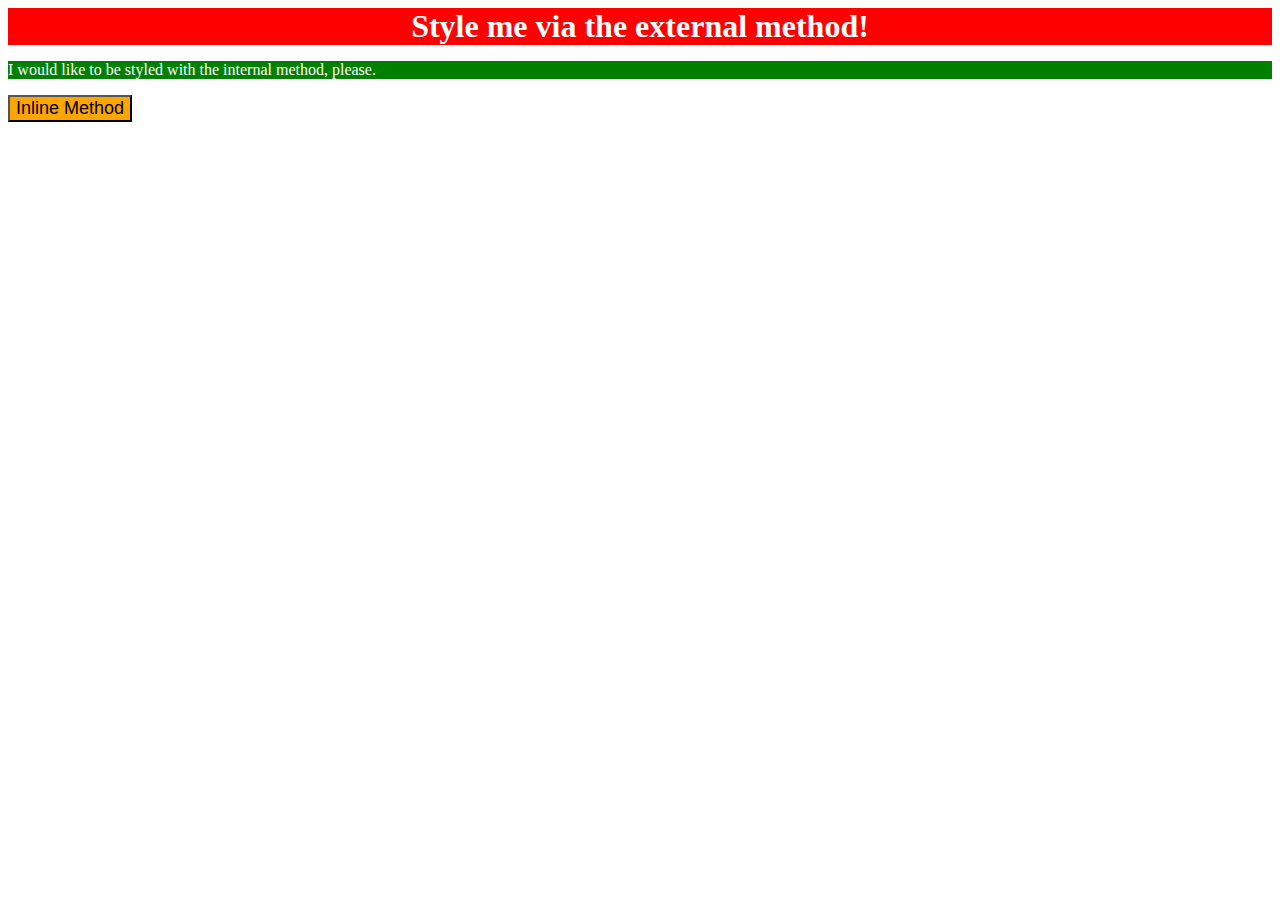
<file: foundations/01-css-methods/index.html>
<!DOCTYPE html>
<html lang="en">
  <head>
    <link rel="stylesheet" href="style.css">
    <style>
      p{
        color:white;
        background-color:green;
        font-size:18;
      }
    </style>
    <meta charset="UTF-8">
    <meta http-equiv="X-UA-Compatible" content="IE=edge">
    <meta name="viewport" content="width=device-width, initial-scale=1.0">
    <title>Methods for Adding CSS</title>
  </head>
  <body>
    <div>Style me via the external method!</div>
    <p>I would like to be styled with the internal method, please.</p>
    <button style="background-color:orange; font-size:18px;">Inline Method</button>
  </body>
</html>
</file>
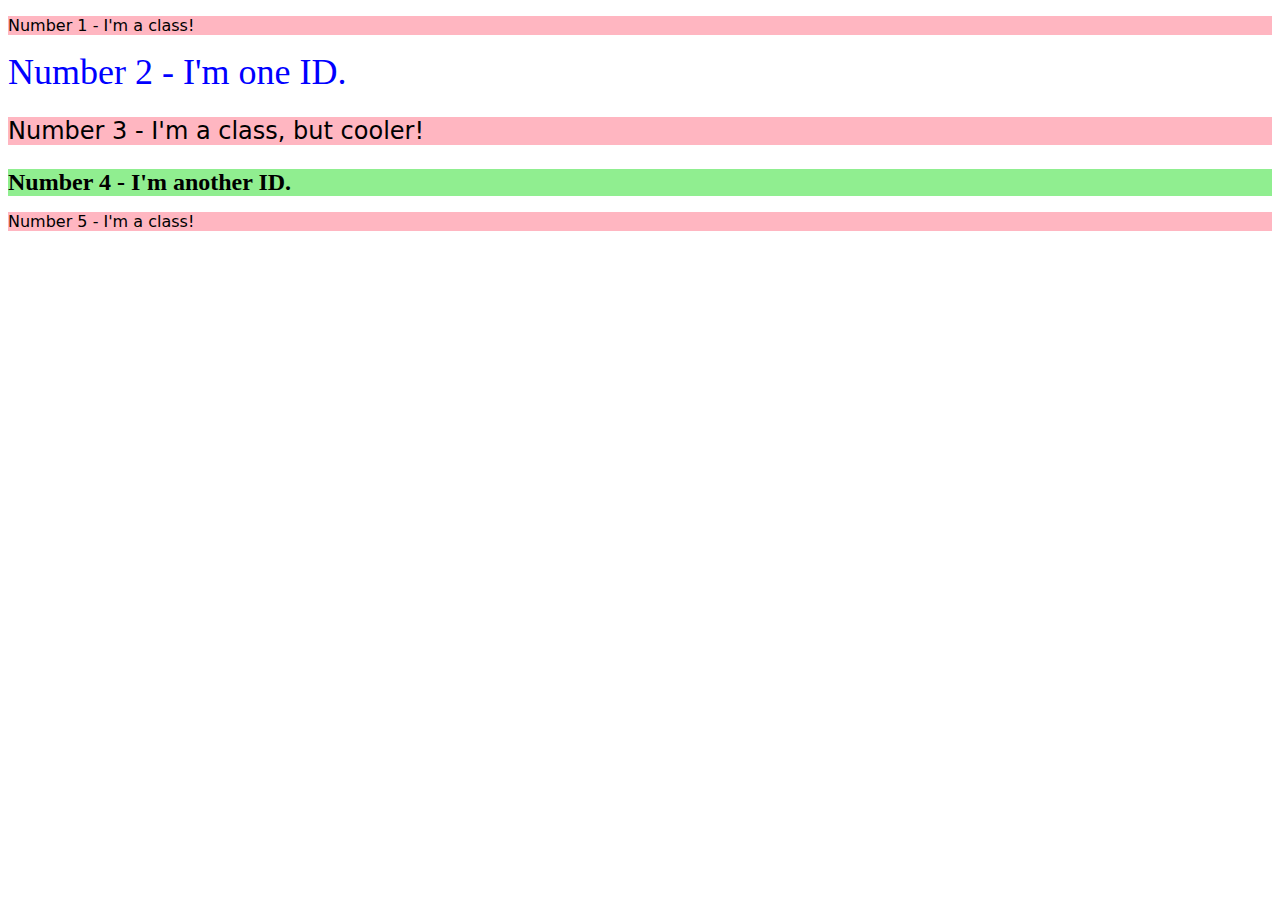
<file: foundations/02-class-id-selectors/index.html>
<!DOCTYPE html>
<html lang="en">
  <head>
    <meta charset="UTF-8">
    <meta http-equiv="X-UA-Compatible" content="IE=edge">
    <meta name="viewport" content="width=device-width, initial-scale=1.0">
    <title>Class and ID Selectors</title>
    <link rel="stylesheet" href="style.css">
  </head>
  <body>
    <p class="alert-text">Number 1 - I'm a class!</p>
    <div id="title">Number 2 - I'm one ID.</div>
    <p class="alert-text severe-alert">Number 3 - I'm a class, but cooler!</p>
    <div id="titles">Number 4 - I'm another ID.</div>
    <p class="alert-text">Number 5 - I'm a class!</p>
  </body>
</html>
</file>
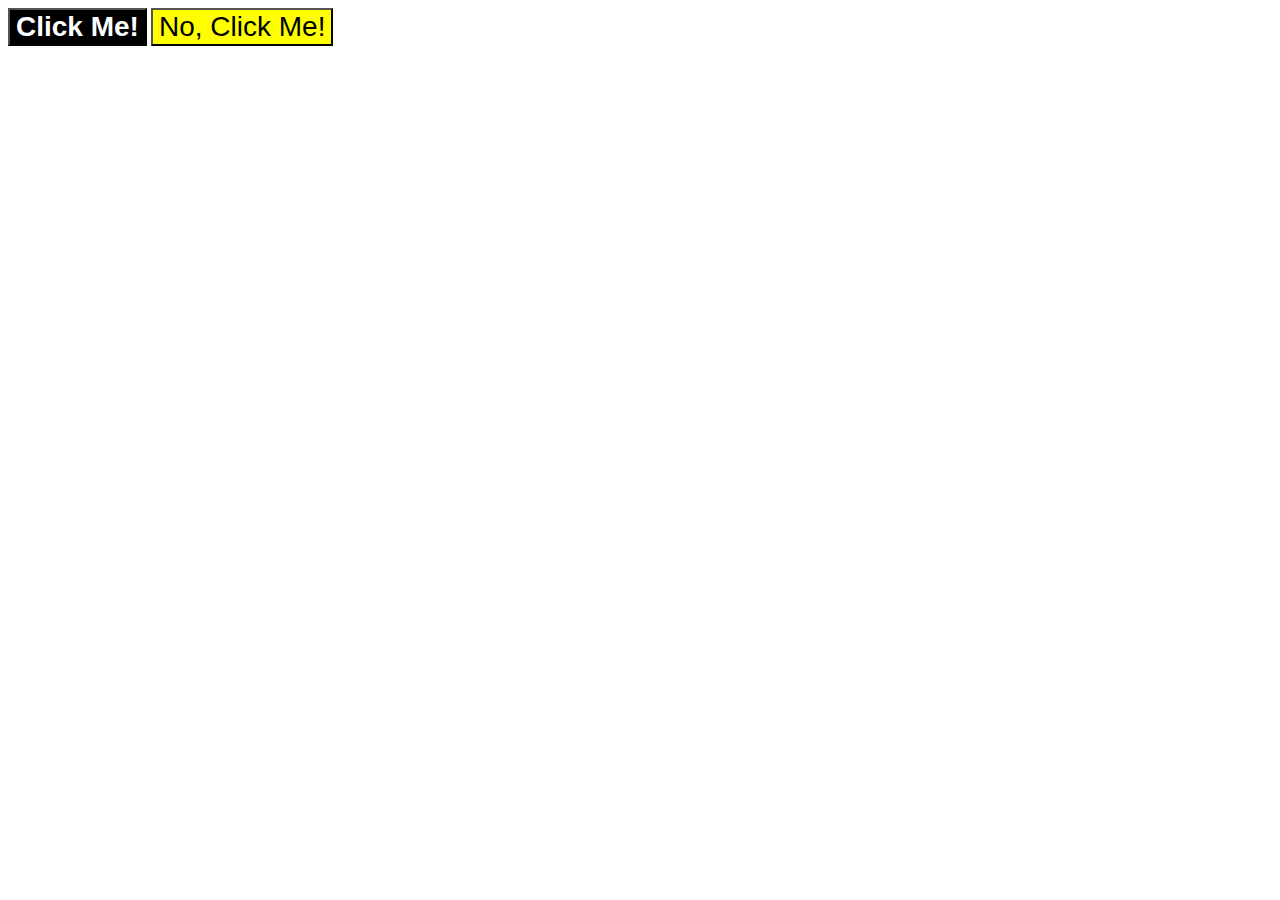
<file: foundations/03-grouping-selectors/index.html>
<!DOCTYPE html>
<html lang="en">
  <head>
    <meta charset="UTF-8">
    <meta http-equiv="X-UA-Compatible" content="IE=edge">
    <meta name="viewport" content="width=device-width, initial-scale=1.0">
    <title>Grouping Selectors</title>
    <link rel="stylesheet" href="style.css">
  </head>
  <body>
    <button class="read">Click Me!</button>
    <button class="unread">No, Click Me!</button>
  </body>
</html>
</file>
<file: foundations/01-css-methods/style.css>
div{
    color:white;
    background-color:red;
    font-size: 32px;
    font-weight: 700;
    text-align: center;
}
</file>
<file: foundations/02-class-id-selectors/style.css>
.alert-text{
    background-color: #ffb6c1;
    font-family: Verdana, DejaVu Sans, sans-serif;
}

#title{
    color:#0000ff;
    font-size: 36px;
}

.severe-alert{
    font-size: 24px;
}

#titles{
    background-color: #90ee90;
    font-size: 24px;
    font-weight: 700;
}
</file>
<file: foundations/03-grouping-selectors/style.css>
.unread,.read{
    font-size: 28px;
    font-family: 'Helvetica', 'Times New Roman', sans-serif;
}

.read{
    background-color: black;
    color: white;
    font-weight: 700;
}

.unread{
    background-color: yellow;
}
</file>
